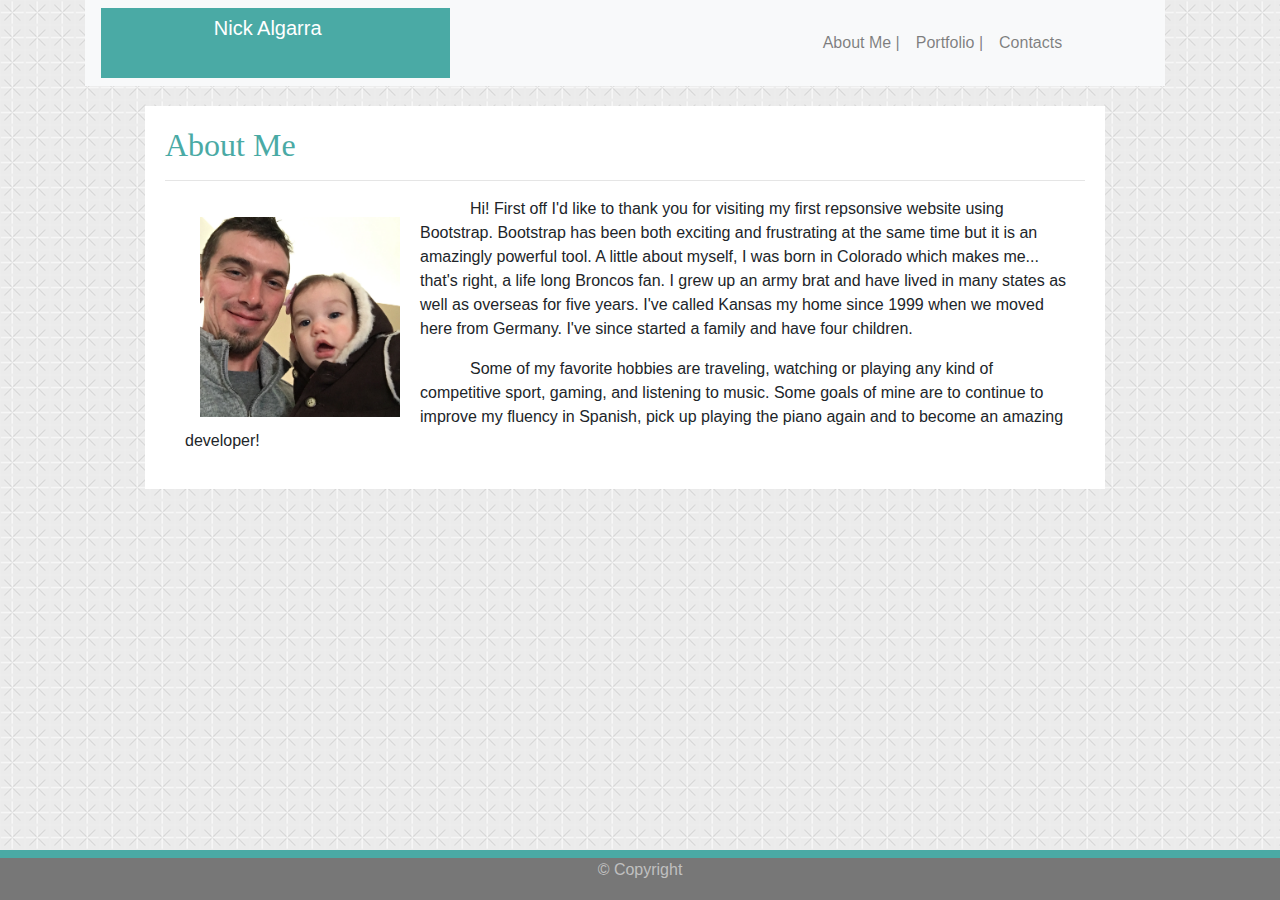
<file: index.html>
<!DOCTYPE html>
<html>

<head>
    <title>Nick Algarra</title>

    <link rel="stylesheet" href="css/style.css">
    <!--<link rel="reset" href="/../../reset.css">-->

    <link rel="stylesheet" href="https://stackpath.bootstrapcdn.com/bootstrap/4.4.1/css/bootstrap.min.css"
        integrity="sha384-Vkoo8x4CGsO3+Hhxv8T/Q5PaXtkKtu6ug5TOeNV6gBiFeWPGFN9MuhOf23Q9Ifjh" crossorigin="anonymous">
    <meta name="viewport" content="width=device-width, initial-scale=1.0">
</head>

<body>

    <div class="container">

        <div class="row">

            <div class="col-sm-12 col-md-12 col-lg-12">
                <nav class="navbar navbar-expand-lg navbar-light bg-light">

                    <div class="name col-sm-12 col-md-6 col-lg-4 text-center">
                        <a class="navbar-brand"><span id="myName">Nick Algarra</a></span>
                    </div>

                    <div class="links navbarText text-center offset-lg-4 col-sm-12 col-md-6 col-lg-4">
                        <ul class="navbar-nav text-center ml-auto mr-auto d-inline">
                            <li class="nav-item d-inline">
                                <a class="nav-link" href="index.html">About Me |
                                    <span class="sr-only">(current)</span></a>
                            </li>
                            <li class="nav-item d-inline">
                                <a class="nav-link" href="portfolio.html">Portfolio |</a>
                            </li>
                            <li class="nav-item d-inline">
                                <a class="nav-link" href="contact.html">Contacts</a>
                            </li>
                        </ul>

                    </div>

                </nav>
            </div>
        </div>

        <div class="row">
            <div class="col-sm-12"></div>
            <div class="whitebox">
                <h2>About Me</h2>
                <hr>
                <div class="col-sm-12" id="picturewrap">
                    <img id="picture" src="images/picture.JPG" alt="Nick" />
                </div>
                <p class="col-sm-12">
                    Hi! First off I'd like to thank you for visiting my first repsonsive website using Bootstrap.
                    Bootstrap has been both exciting and frustrating at the same time but it is an amazingly
                    powerful tool.
                    A little about myself, I was born in Colorado which makes me... that's right, a life long
                    Broncos fan. I grew up an army brat and have
                    lived in many states as well as overseas for five years. I've called Kansas my home since 1999
                    when we
                    moved here from Germany. I've since started a family and have four children.
                </p>
                <p>
                    Some of my favorite hobbies are traveling, watching or playing any kind of competitive sport,
                    gaming, and listening to music. Some goals of mine are to continue to improve my fluency in
                    Spanish, pick up playing the piano again and to become an amazing developer!
                </p>
            </div>
        </div>
    </div>

    <div class="row">
        <div class="col-sm-12 col-md-12 col-lg-12">
            <footer>© Copyright </footer>
        </div>
    </div>

    </div>





</body>

</html>
</file>
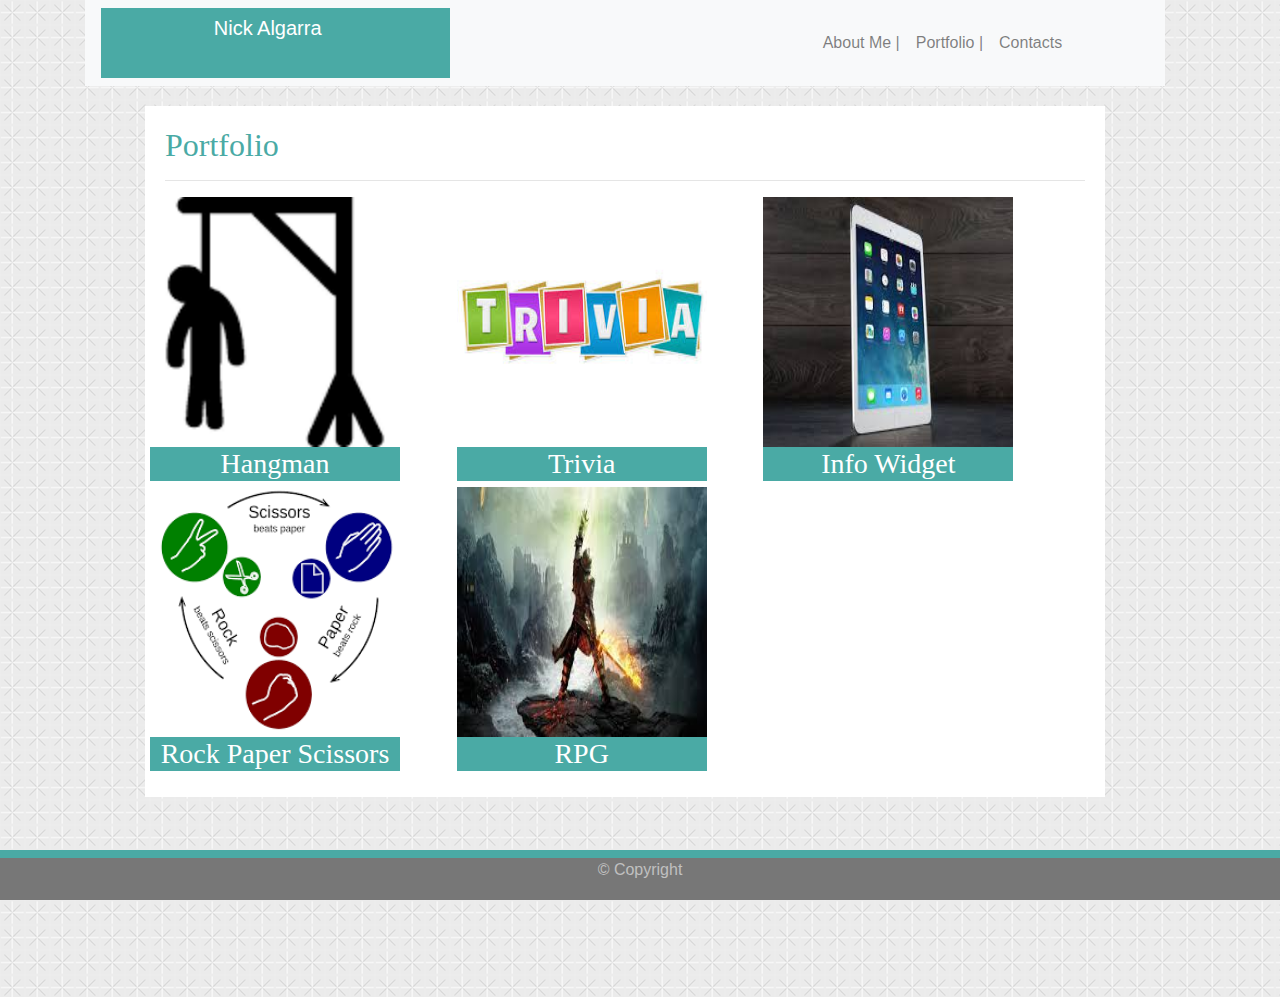
<file: portfolio.html>
<!DOCTYPE html>
<html>

<head>
    <title>Portfolio</title>

    <link rel="stylesheet" href="css/style.css">
    <!--<link rel="stylesheet" href="css/style2.css">-->

    <link rel="stylesheet" href="https://stackpath.bootstrapcdn.com/bootstrap/4.4.1/css/bootstrap.min.css"
        integrity="sha384-Vkoo8x4CGsO3+Hhxv8T/Q5PaXtkKtu6ug5TOeNV6gBiFeWPGFN9MuhOf23Q9Ifjh" crossorigin="anonymous">
    <meta name="viewport" content="width=device-width, initial-scale=1">

</head>

<body>

    <div class="container">

        <div class="row">

            <div class="col-sm-12 col-md-12 col-lg-12">
                <nav class="navbar navbar-expand-lg navbar-light bg-light">

                    <div class="name col-sm-12 col-md-6 col-lg-4 text-center">
                        <a class="navbar-brand"><span id="myName">Nick Algarra</a></span>
                    </div>

                    <div class="links navbarText text-center offset-lg-4 col-sm-12 col-md-6 col-lg-4">
                        <ul class="navbar-nav text-center ml-auto mr-auto d-inline">
                            <li class="nav-item d-inline">
                                <a class="nav-link" href="index.html">About Me |
                                    <span class="sr-only">(current)</span></a>
                            </li>
                            <li class="nav-item d-inline">
                                <a class="nav-link" href="portfolio.html">Portfolio |</a>
                            </li>
                            <li class="nav-item d-inline">
                                <a class="nav-link" href="contact.html">Contacts</a>
                            </li>
                        </ul>

                    </div>

                </nav>
            </div>
        </div>

        <div class="row">
            <div class="col-12 col-md-12 col-lg-12">

            </div>

            
            <div class="whitebox">
                <h2>Portfolio</h2>
                <hr>
                <div class='row'>
                        <div class='column'>
                            <div class='first-column'>
                                <img id="hangman" src="images/hangman.png" alt="hangman">
                                <div class="textbox">
                                    <h3>
                                        Hangman
                                    </h3>
                                </div>
                                <img id="rockpaperscissors" src="images/rockpaperscissors.png" alt="rockpaperscissors">
                                <div class="textbox">
                                    <h3>
                                        Rock Paper Scissors
                                    </h3>
                                </div>
                            </div>
        
                        </div>
        
                        <div class='column'>
                            <div class='second-column'>
                                <img id="trivia" src="images/trivia.jpeg" alt="trivia">
                                <div class="textbox">
                                    <h3>
                                        Trivia
                                    </h3>
        
                                </div>
                                <img id="rpggame" src="images/rpggame.jpeg" alt="rpggame">
                                <div class="textbox">
                                    <h3>
                                        RPG
                                    </h3>
                                </div>
                            </div>
                        </div>
                        <div class='column'>
                            <div class='third-column'>
                                <img id="rutgersinfowidget" src="images/rutgersinfowidget.jpeg" alt="rutgersinfowidget">
                                <div class="textbox">
                                    <h3>
                                        Info Widget
                                    </h3>
                                </div>
                            </div>
                        </div>
                    </div>
            </div>
        </div>
    </div>
    </div>

    <div class="row">
        <div class="col-12 col-md-12 col-lg-12">
            <footer>© Copyright</footer>
        </div>
    </div>
    </div>






</body>

</html>
</file>
<file: css/style.css>
/** About Me/index style sheet*/


.container{
width: 100%;
margin-top: 0px;

}

.nav-link{
    float: left;
}

#picture{
    height: 200px;
    width: 200px;
    float: left;
    margin: 20px 20px 5px 20px;
}

body{
    text-align:  center;
    background-image: url('../images/criss-cross.png');
    margin: 0;
    padding: 0;
}

.whitebox {
    background-color: white;
    overflow: auto;
    margin: 20px 288px;
    padding: 20px;
    max-width: 960px;
    width: 960px;
    margin-left: auto;
    margin-right: auto;
    margin-bottom: 200px;
}

footer {
    border-top: 8px solid #4aaaa5;
    color: silver;
    position: fixed;
    left: 0;
    bottom: 0;
    width: 100%;
    height: 50px;
    text-align: center;
    background: #777777;
}

p{
    text-indent: 50px;
    margin: 0px 0px 16px;
    padding: 0px 20px;
}

.links{
    text-align: center;
    display: inline;
}

.textbox{
    width: 100%;
    height: 40px;
}

#submit{
    background-color: #4aaaa5;
    cursor: pointer;
    border: none;
    color: white;
    height: 30;
    width: 90;
}

.navbarText{
display: inline;
}

.name {
    background-color: #4AAAA5;
    text-align: center;
    height: 70px;
    vertical-align: middle;
    
}

#myName{
    color: white;
    margin-left: auto;
    margin-right: auto;
}

h2{
    font-family: Georgia, 'Times New Roman', Times, serif;
    text-align: left;
    color: #4aaaa5
}

h3{
    font-family: Georgia, 'Times New Roman', Times, serif;
    text-align: center;
    background-color: #4aaaa5;
    color: white;
    width: 100%;
}

li{
    color: gray;
    /* display: inline;
    clear: left; */
}

#hangman{
    height: 250px;
    width: 250px;
}

#rpggame{
    height: 250px;
    width: 250px;
 }

 #trivia{
    height: 250px;
    width: 250px;
 }

 #rutgersinfowidget{
    height: 250px;
    width: 250px;
 }

 #rockpaperscissors{
    height: 250px;
    width: 250px;
 }

 .content-holder {
    display: flex;
    margin: 15px;
  }
  
.row {
    display: flex;
    flex-direction: row;
    flex-wrap: wrap;
    width: 100%;
  }
  
  .column {
    display: flex;
    flex-direction: column;
    flex-basis: 100%;
    flex: 1;
  }
  
  .third-column {
    height: 580px;
    width: 250px;
  }
  
  .second-column {
    height: 580px;
    width: 250px;
  }
  
  .first-column {
    height: 580px;
    width: 250px;
  }

  @media screen and (max width: 768px){
      #navbar{
          margin-top: 70px;
          margin-left: 25%;
      }
  }

/**

header{
    background-color: white;
    border-bottom: 2px solid #cccccc;
    height: 70px;
}



p{
    color: #777777;
}

form{
    color: #777777;
}

.valuecolor{
    color: #777777;
}

#picturewrap{
    float: left;
    margin: 5px;
    color: #777777;
    font-size: medium;
}

ul{
    text-align: right;
    margin: 0px 288px 10px 0px;
    padding: 20px 0px 20px 100px;
    color: gray
}



.kelsey{
    color: white;
    width: 20%;
    background-color: #4aaaa5;
    font-family: Georgia, 'Times New Roman', Times, serif;
    padding: 100px;
    height: 70px;
    margin: 0px 0px 0px 288px;
    vertical-align: middle;
    clear: left;
    float: left;
}

hr{
    width: 100%;
    color: gray;
}

*/
</file>
<file: css/style2.css>
/** Portfolio style sheet
*/

/* .container{
    position: absolute;
    display: inline-block;
    padding: 0px 0px 5px 0px;
    height: 9000px;
}

div{
    align-content: center;
    clear: left;
}

.column {
    float: left;
    width: 33.33%;
    padding: 10px;
  }
   */
  /* Clear floats after the columns */
/* .row:after {
    content:"";
    display: table;
    clear: both;
  }

  .textbox{
    position: absolute;
    bottom: 20px;
    background-color: #4aaaa5;
    width: 100%;
    color: white;
    }
    

#hangman{
    height: 250px;
    width: 250px;
}

#rpggame{
    height: 250px;
    width: 250px;
 }

 #trivia{
    height: 250px;
    width: 250px;
 }

 #rutgersinfowidget{
    height: 250px;
    width: 250px;
 }

 #rockpaperscissors{
    height: 250px;
    width: 250px;
 }

 .content-holder {
    display: flex;
    margin: 15px;
  }
  
.row {
    display: flex;
    flex-direction: row;
    flex-wrap: wrap;
    width: 100%;
  }
  
  .column {
    display: flex;
    flex-direction: column;
    flex-basis: 100%;
    flex: 1;
  }
  
  .third-column {
    height: 100px;
  }
  
  .second-column {

    height: 100px;
  }
  
  .first-column {
    height: 100px;
  } */
</file>
